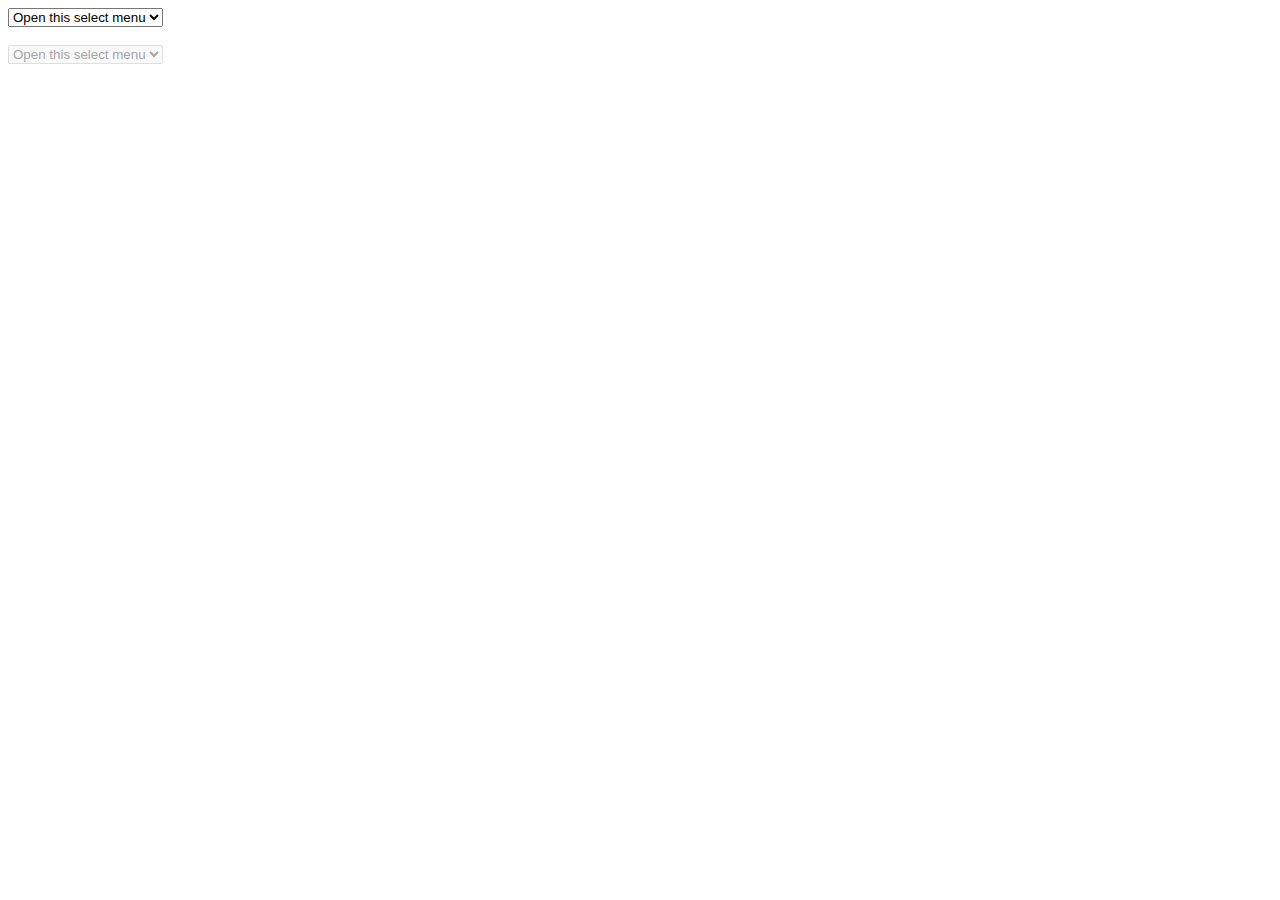
<file: trial.html>
<!DOCTYPE html>
<html lang="en">
<head>
    <meta charset="UTF-8">
    <meta name="viewport" content="width=device-width, initial-scale=1.0">
    <title>Document</title>
    <link href="https://cdn.jsdelivr.net/npm/bootstrap@5.3.2/dist/css/bootstrap.min.css" rel="stylesheet" integrity="sha384-T3c6CoIi6uLrA9TneNEoa7RxnatzjcDSCmG1MXxSR1GAsXEV/Dwwykc2MPK8M2HN" crossorigin="anonymous">
</head>
<body>
    <select class="form-select" aria-label="Default select example">
        <option selected>Open this select menu</option>
        <option value="1">One</option>
        <option value="2">Two</option>
        <option value="3">Three</option>
      </select>
      <br>
      <br>
      <select class="form-select" aria-label="Disabled select example" disabled>
        <option selected>Open this select menu</option>
        <option value="1">One</option>
        <option value="2">Two</option>
        <option value="3">Three</option>
      </select>
</body>
</html>
</file>
